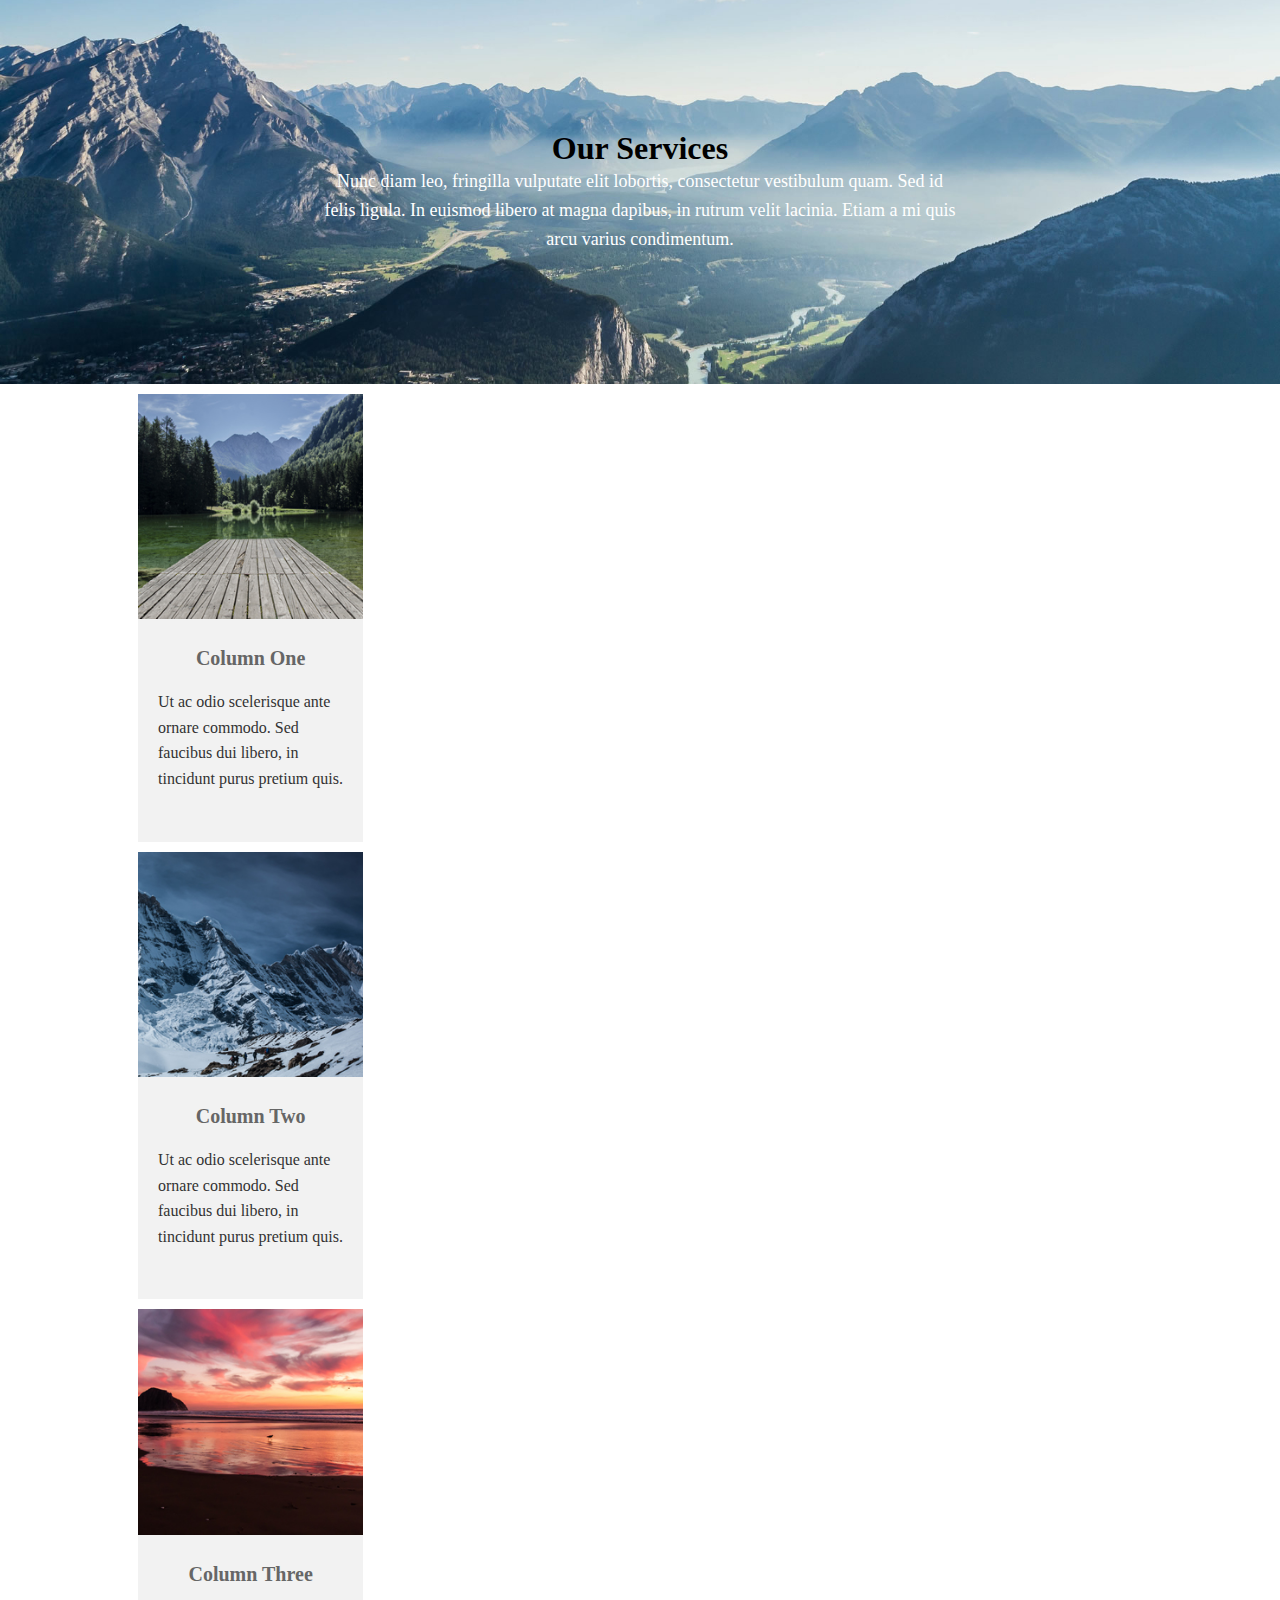
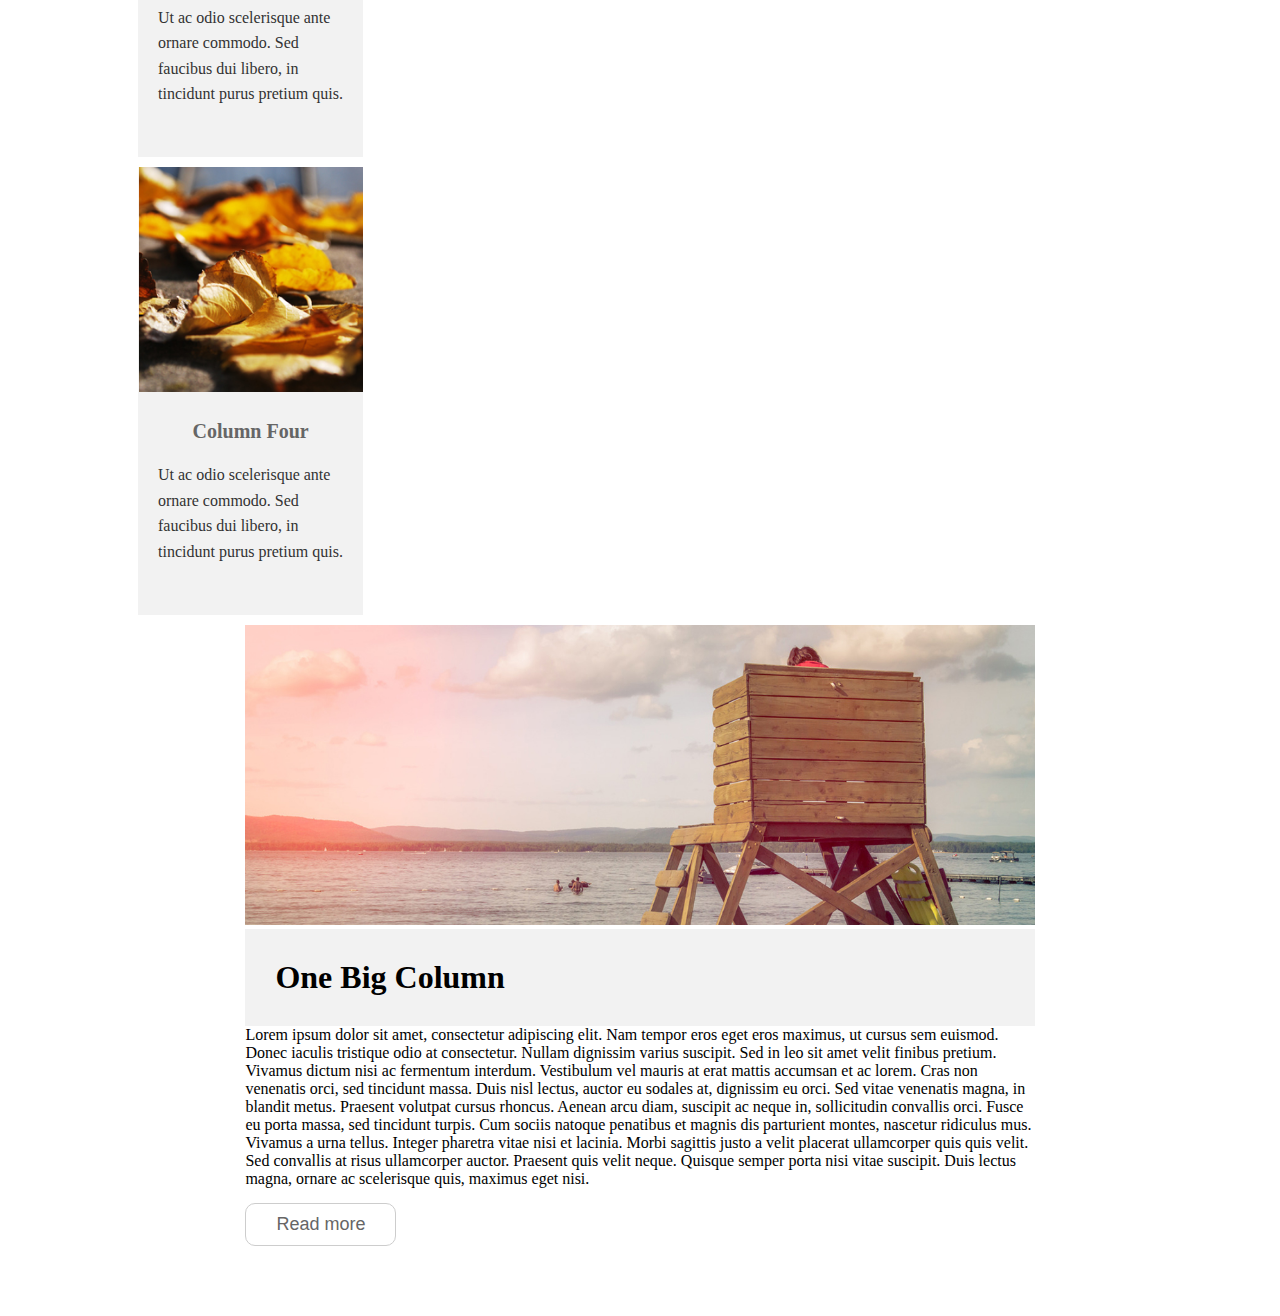
<file: princely.html>
<!DOCTYPE html>
<html lang="en">
  <head>
    <meta charset="UTF-8" />
    <meta name="viewport" content="width=device-width, initial-scale=1.0" />
    <title>Document</title>
    <link rel="stylesheet" href="./style.css" />
  </head>
  <body>
    <!DOCTYPE html>
    <html lang="en">
      <head>
        <meta charset="UTF-8" />
        <title>Four Column Layout</title>
        <link rel="stylesheet" href="style.css" />
      </head>
      <body>
        <section class="services-hero">
          <div class="services-content">
            <h1>Our Services</h1>
            <p>
              Nunc diam leo, fringilla vulputate elit lobortis, consectetur
              vestibulum quam. Sed id felis ligula. In euismod libero at magna
              dapibus, in rutrum velit lacinia. Etiam a mi quis arcu varius
              condimentum.
            </p>
          </div>
        </section>

        <div class="container">
          <div class="column">
            <img src="./images/green.jpg" alt="Nature" />
            <h3>Column One</h3>
            <p>
              Ut ac odio scelerisque ante ornare commodo. Sed faucibus dui
              libero, in tincidunt purus pretium quis.
            </p>
          </div>

          <div class="column">
            <img src="./images/winter.jpg" alt="Mountains" />
            <h3>Column Two</h3>
            <p>
              Ut ac odio scelerisque ante ornare commodo. Sed faucibus dui
              libero, in tincidunt purus pretium quis.
            </p>
          </div>

          <div class="column">
            <img src="./images/autum.jpg" alt="Sunset" />
            <h3>Column Three</h3>
            <p>
              Ut ac odio scelerisque ante ornare commodo. Sed faucibus dui
              libero, in tincidunt purus pretium quis.
            </p>
          </div>

          <div class="column">
            <img src="./images/leaves.jpg" alt="Leaves" />
            <h3>Column Four</h3>
            <p>
              Ut ac odio scelerisque ante ornare commodo. Sed faucibus dui
              libero, in tincidunt purus pretium quis.
            </p>
          </div>
          <div class="onebig">
            <img src="./images/4-5.jpg" alt="" class="big_img">
            <h1 class="big">One Big Column</h1>

          <p>
            Lorem ipsum dolor sit amet, consectetur adipiscing elit. Nam tempor
            eros eget eros maximus, ut cursus sem euismod. Donec iaculis
            tristique odio at consectetur. Nullam dignissim varius suscipit. Sed
            in leo sit amet velit finibus pretium. Vivamus dictum nisi ac
            fermentum interdum. Vestibulum vel mauris at erat mattis accumsan et
            ac lorem. Cras non venenatis orci, sed tincidunt massa. Duis nisl
            lectus, auctor eu sodales at, dignissim eu orci. Sed vitae venenatis
            magna, in blandit metus. Praesent volutpat cursus rhoncus. Aenean
            arcu diam, suscipit ac neque in, sollicitudin convallis orci. Fusce
            eu porta massa, sed tincidunt turpis. Cum sociis natoque penatibus
            et magnis dis parturient montes, nascetur ridiculus mus. Vivamus a
            urna tellus. Integer pharetra vitae nisi et lacinia. Morbi sagittis
            justo a velit placerat ullamcorper quis quis velit. Sed convallis at
            risus ullamcorper auctor. Praesent quis velit neque. Quisque semper
            porta nisi vitae suscipit. Duis lectus magna, ornare ac scelerisque
            quis, maximus eget nisi.
          </p>
          <button>Read more</button>
          </div>
        </div>
      </body>
    </html>
  </body>
</html>
</file>
<file: style.css>
*{
    margin: 0;
    padding: 0;
    box-sizing: border-box;
}
.navigation {
    width: 100%;
    background-color: #383E4C;
    border-color: #383E4C;
    margin: 0 0 20px;
    padding: auto;
    position: fixed;
}
.nav_bar {
    text-align: center;
}
.links_column {
    width: 50%;
    display: flex;
    margin: auto;
    padding: 20px;
}
.links_column li {
    list-style: none;
    padding: 10px;
    position: relative;
    padding: 9px 10px;
    
}
.links_column a {
    text-decoration: none;
    font-size: 20px;
    color: #fff;
    padding: 15px 25px;
    background-color: transparent;
    border: 1px solid #646d7c;
    transition: all 0.3s ease;
    line-height: 22px;

}
.hero_banner {
    background-image: url(./image/bg-1.jpg);
    background-position: center;
    background-size: cover;
    width: 100%;
    height: 600px;
}
.text_content {
    text-align: center;
    margin: auto;
    padding: 230px;

}
.hero_banner h1 {
    font-size: 70px;
    line-height: 1.2;
    font-weight: 500;
    text-transform: uppercase;
    text-shadow: 2px 2px #000;
    color: #fff;
}
.hero_banner h4 {
    font-size: 25px;
    color: #fff;
    text-shadow: 1px 1px #333;
    margin-top: 10px;
    margin-bottom: 10px;
    font-weight: 500;
}
.section_2 {
    width: 80%;
    margin: auto;
    display: flex;
    justify-content: center;
    padding-top: 70px;
    gap: 40px;
}
.left {
    width: 30%;
    padding-bottom: 40px;
    background-color: #f2f2f2;
}
.top {
    width: 100%;

}
.top_img {
    width: 100%;
    height: 180px;
}
.bottom {
    width: 100%;
    padding: 0 20px;
    margin: 15px 0 0;
}
.bottom h4 {
    color: #178A27;
    text-align: left;
    font-size: 20px;
    font-weight: 700;
    margin-bottom: 10px;
}
.bottom p {
    text-align: left;
    font-size: 17px;
    line-height: 30px;
    margin-bottom: 10px;
    color: #333333;
    margin: auto;
    padding-bottom: 10px;
}
.btn {
    padding: 10px 30px;
    border: 5px;
    font-size: 18px;
    border: none;
    text-transform: uppercase;
    color: #fff;
    cursor: pointer;
    transition: all 0.3s ease;
    background: #178A27;
}

.middle {
    width: 30%;
    padding-bottom: 40px;
    background-color: #f2f2f2;
}
.top {
    width: 100%;

}
.top_img {
    width: 100%;
    height: 180px;
}
.bottom1 {
    width: 100%;
    padding: 0 20px;
    margin: 15px 0 0;
}
.bottom1 h4 {
    color: #1686c1;
    text-align: left;
    font-size: 20px;
    font-weight: 700;
    margin-bottom: 10px;
}
.bottom1 p {
    text-align: left;
    font-size: 17px;
    line-height: 30px;
    margin-bottom: 10px;
    color: #333333;
    margin: auto;
    padding-bottom: 10px;
}
.btn1 {
    padding: 10px 30px;
    border: 5px;
    font-size: 18px;
    border: none;
    text-transform: uppercase;
    color: #fff;
    cursor: pointer;
    transition: all 0.3s ease;
    background: #1686c1;
text-align: center;}

.right {
    width: 30%;
    padding-bottom: 40px;
    background-color: #f2f2f2;
}

.bottom2 {
    width: 100%;
    padding: 0 20px;
    margin: 15px 0 0;
}
.bottom2 h4 {
    color: #852406;
    text-align: left;
    font-size: 20px;
    font-weight: 700;
    margin-bottom: 10px;
}
.bottom2 p {
    text-align: left;
    font-size: 17px;
    line-height: 30px;
    margin-bottom: 10px;
    color: #333333;
    margin: auto;
    padding-bottom: 10px;
}
.btn2 {
    padding: 10px 30px;
    border: 5px;
    font-size: 18px;
    border: none;
    text-transform: uppercase;
    color: #fff;
    cursor: pointer;
    transition: all 0.3s ease;
    background: #852406;
    align-items: center;
}

.contact_form {
    background-image: url(./image/bg-3.jpg);
    background-position: center;
    background-repeat: no-repeat; 
    background-size: cover;
    height: 600px;
    display: flex;
    justify-content: center;
    align-items: center;
}
.contact_box {
    max-width: 750px;
}
.form_contents h2 {
    font-size: 36px;
    color: #fff;
    text-transform: capitalize;
    margin-bottom: 30px;
    text-shadow: 2px 2px #333;
}
.form_list {
    padding-left: 15px;
    padding-right: 15px;
    margin: auto;
    gap: 30px;
    display: flex;
}
.form_title1 {
    width: 50%;
    margin-bottom: 15px;
    padding-left: 0;
}
.form_title2 {
    width: 50%;
    margin-bottom: 15px;
    padding-right: 0;
}

.form_cntrl {
    width: 100%;
    padding: 6px 12px;
    margin: 0;
    margin-bottom: 15px;
    border: none;
    padding: 10px;
    display: inline-block;
    border-radius: 5px;
    outline: none;
    color: #333;
    background: #f2f2f266 none repeat scroll 0 0;
}
.form-control {
    width: 100%;
    height: 132px;
    padding: 6px 12px;
    background: #f2f2f266 none repeat scroll 0 0;
    color: #333;
    font-size: 16px;

}

.btn10 {
    background-color: #e6e6e6;
    width: 100px;
    color: #fff;
    padding: 10px 30px;
    border: none;
    font-size: 18px;
    border-color: #8c8c8c;
    border-radius: 10px;
    cursor: pointer;
    background: #262628 none repeat scroll 0 0;
}
.btn10:hover {
    opacity: 0.9;
    background-color: #e6e6e6;
    color: #262628;
}
.form_contents {
    margin: auto;
    padding: auto;
    border-radius: 5px;
    color: #000;
    font-size: 16px;
    margin-bottom: 20px;
    padding: 20px 15px;
    text-align: center;
}
.form {
    width: 100%;
}
.form_contents p {
    background: #f2f2f266 none repeat scroll 0 0;
    border-radius: 5px;
    color: #000;
    font-size: 18px;
    line-height: 25px;
    margin: 0;
    padding: 20px 15px;
}
.form_comment {
    display: flex;
    flex-direction: column;
    margin-bottom: 20px;
}
.full-width {
    width: 100%;
}
.ibukun_part{
    width: 77%;
    margin: auto;
    display: flex;
    justify-content: space-between;
    padding: 70px 0;
    gap: 40px;
}
.column1{
    width: 50%;
    background-color: #f2f2f2;
    padding: auto;
}
.column2{
    width: 50%;
    background-color: #f2f2f2;
    padding: auto;
    padding-bottom: 50px;
    
}
.ibukun_part h2 {
    color: #666666;
    text-transform: capitalize;
    font-size: 20px;
    font-weight: 700;
    margin-top: 20px;
    margin-bottom: 10px;
    line-height: 1.1;
    text-align: center;
    padding: 0 15px;
}
.ibukun_part p {
    padding: 27px;
    text-align: left;
    color: #333333;
    font-size: 18px;
    line-height: 1.6rem;
    margin: 0;
}
.btn_ibk {
    padding: 10px 30px;
    font-size: 18px;
    border: 1px solid #ccc;
    text-align: center;
    border-radius: 10px;
    color: #333333;
    background-color: #ffffff;
    cursor: pointer;
    align-items: right;
    margin-left: 350px;
}
.image1{
    width: 100%;
    height: 250px;
    word-spacing: 10px;
}
.image2{
    width: 100%;
    height: 250px;
    word-spacing: 10px;
}
.footer{
    width: 100%;
    margin: auto;
    padding-top: 50px;
}
.footer_1{
  width: 55%;
  margin: auto;
}
.footer_1 h1{
  color: #999;
  text-align: center;
  font-family: Arial, Helvetica, sans-serif;
  font-size: 30px;
  font-weight: lighter;
}
.footer_2{
  width: 100%;
  margin: auto;
  padding-top: 20px;
  border-top: 1px solid lightgrey;
}
.footer_2 p{
  color: #999;
  font-size: 15px;
  font-family: Arial, Helvetica, sans-serif;
  text-align: center;
  margin-top: 20px;
}
.footer_2 a{
  color: #337ab7;
  padding-top: 20px;
  text-decoration: none;
  font-size: 15px;
}
.footer_1 p{
  color: #999;
  font-size: 32px;
  font-family: Arial, Helvetica, sans-serif;
  margin-bottom: 25px;
  font-size: 15px;
  margin-top: 25px;
  text-align: center;
}

.container {
    width: 80%;
    margin: 0 auto;
}
.column_divs {
    margin: 70px 0;
    display: flex;
    justify-content: space-between;
}
.column {
  background-color: #f2f2f2;
  margin: 10px;
  width: 22%;
  text-align: center;
  padding-bottom: 40px;
}

.column img {
  width: 100%;
}

.column h3 {
  margin-top: 24px;
  margin-bottom: 10px;
  line-height: 1.1;
  font-size: 20px;
  font-weight: 700;
  color: #666666;
}

.column p {
    padding: 10px 20px;
    text-align: left;
    font-size: 16px;
    line-height: 1.6em;
    margin: 0;
    color: #333;
}
.btn20 {
    background-color: #fff;
    border: 1px solid #cdcdcd;
    border-radius: 10px;
    color: #666;
    display: inline-block;
    font-size: 18px;
    padding: 10px 30px;
    margin-top: 15px;
    cursor: pointer;
}
.btn20:hover {
    color: #23527c;
    background-color: #e2e2e2;
}
.services-content {
  max-width: 700px;
  margin: 0;
  padding: 0;
  margin-left: 20px;
  margin-right: 20px;
}
.services-hero {
  background-image: url("./images/bg-2.jpg");
  background-size: cover;
  background-position: center;
  padding: 100px 20px;
  text-align: center;
}
.services-content {
  margin: auto;
  padding: 30px;
  text-align: center;
}
.big{
  background-color: #f2f2f2;
  padding: 30px;
}
.big_img {
  width: 100%;
}
.onebig {
padding: 0 15px;  
width: 80%;
margin: 0 auto;
margin-bottom: 70px;
}
.onebig button {
    background-color: #fff;
    border: 1px solid #cdcdcd;
    border-radius: 10px;
    color: #666;
    display: inline-block;
    font-size: 18px;
    padding: 10px 30px;
    margin-top: 15px;
    cursor: pointer;
}
.onebig button:hover {
    color: #23527c;
    background-color: #e2e2e2;
} 
.big h1 {
    font-size: 20px;
    color: #666666;
    font-weight: 700;
    margin: 20px 0 10px;
}
.big p {
    margin-bottom: 10px;
    font-size: 18px;
    line-height: 1.6em;
    margin: 0;
    color: #333;
}
.heading{
    color: #ffffff;
    margin: 20px 0;
    font-size: 36px;
}
.services-hero p{
    color: #ffffff;
    line-height: 29px;
    font-size: 18px;
}
</file>
